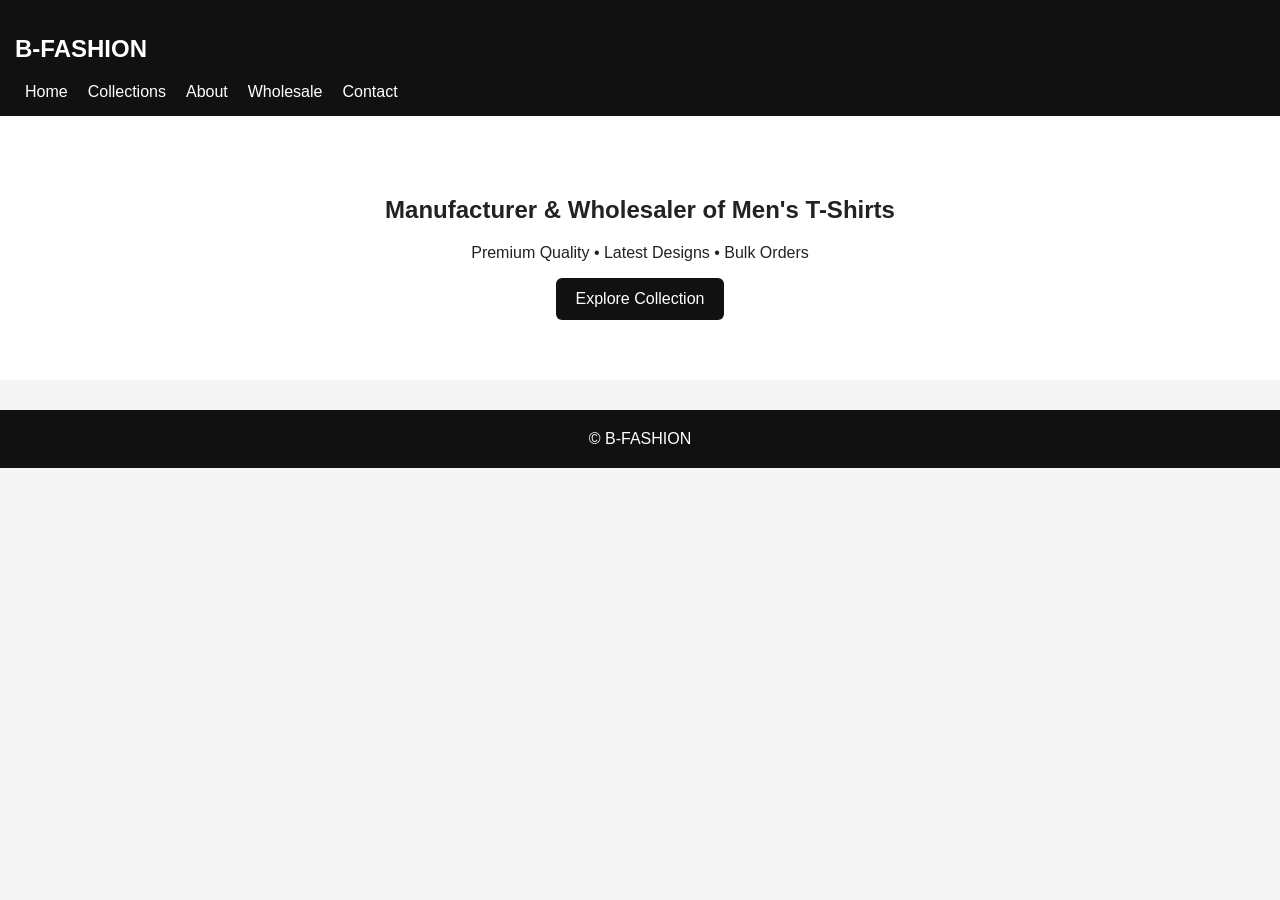
<file: index.html>
<!DOCTYPE html><html><head><meta charset="UTF-8"><meta name="viewport" content="width=device-width,initial-scale=1"><title>B-FASHION</title><link rel="stylesheet" href="style.css"></head><body><header><h2>B-FASHION</h2><nav><a href="index.html">Home</a><a href="collections.html">Collections</a><a href="about.html">About</a><a href="wholesale.html">Wholesale</a><a href="contact.html">Contact</a></nav></header><section class="hero"><h1>Manufacturer & Wholesaler of Men's T-Shirts</h1><p>Premium Quality • Latest Designs • Bulk Orders</p><a class="btn" href="collections.html">Explore Collection</a></section><footer>© B-FASHION</footer><script src="script.js"></script></body></html>
</file>
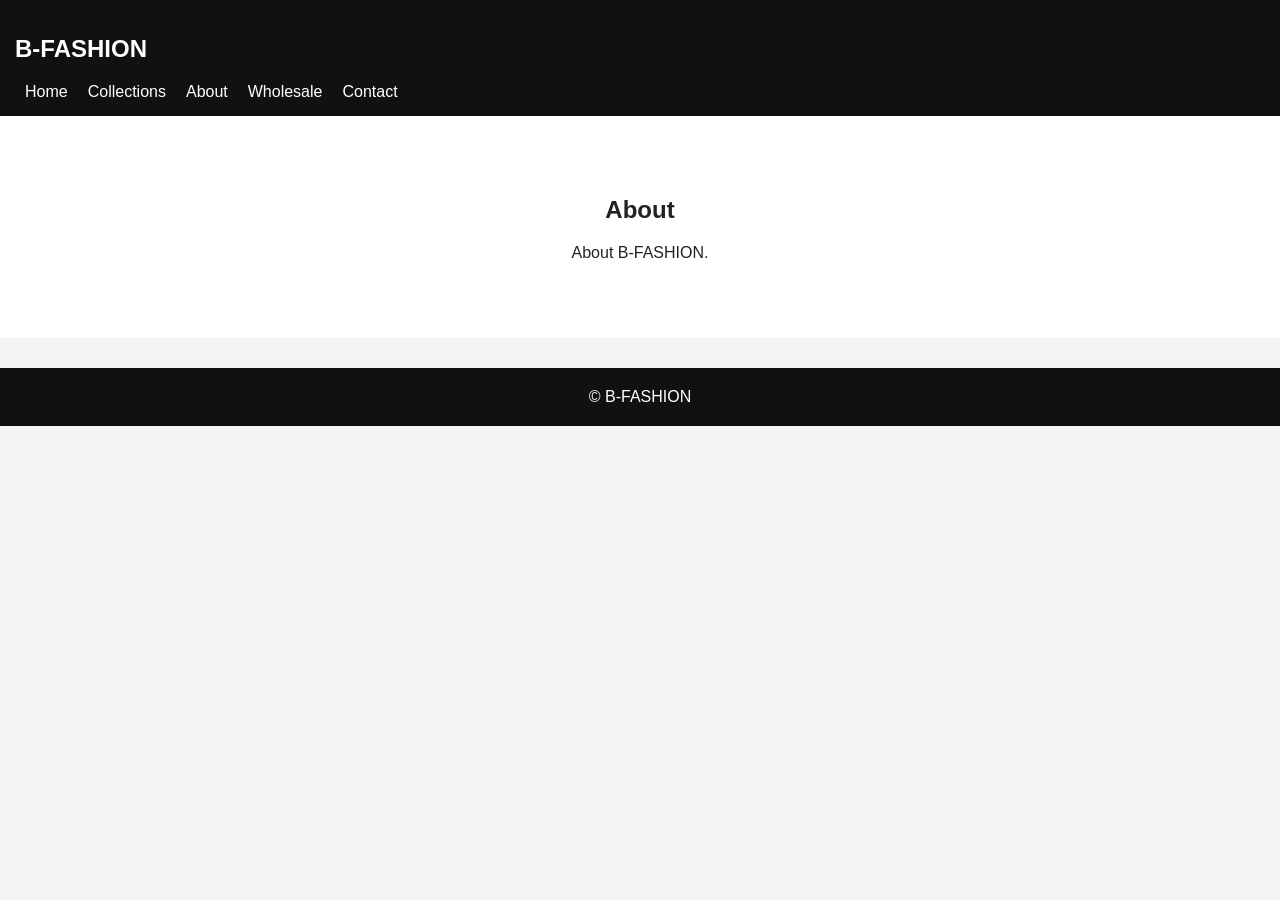
<file: about.html>
<!DOCTYPE html><html><head><meta charset="UTF-8"><meta name="viewport" content="width=device-width,initial-scale=1"><title>About</title><link rel="stylesheet" href="style.css"></head><body><header><h2>B-FASHION</h2><nav><a href="index.html">Home</a><a href="collections.html">Collections</a><a href="about.html">About</a><a href="wholesale.html">Wholesale</a><a href="contact.html">Contact</a></nav></header><section class="hero"><h1>About</h1><p>About B-FASHION.</p></section><footer>© B-FASHION</footer><script src="script.js"></script></body></html>
</file>
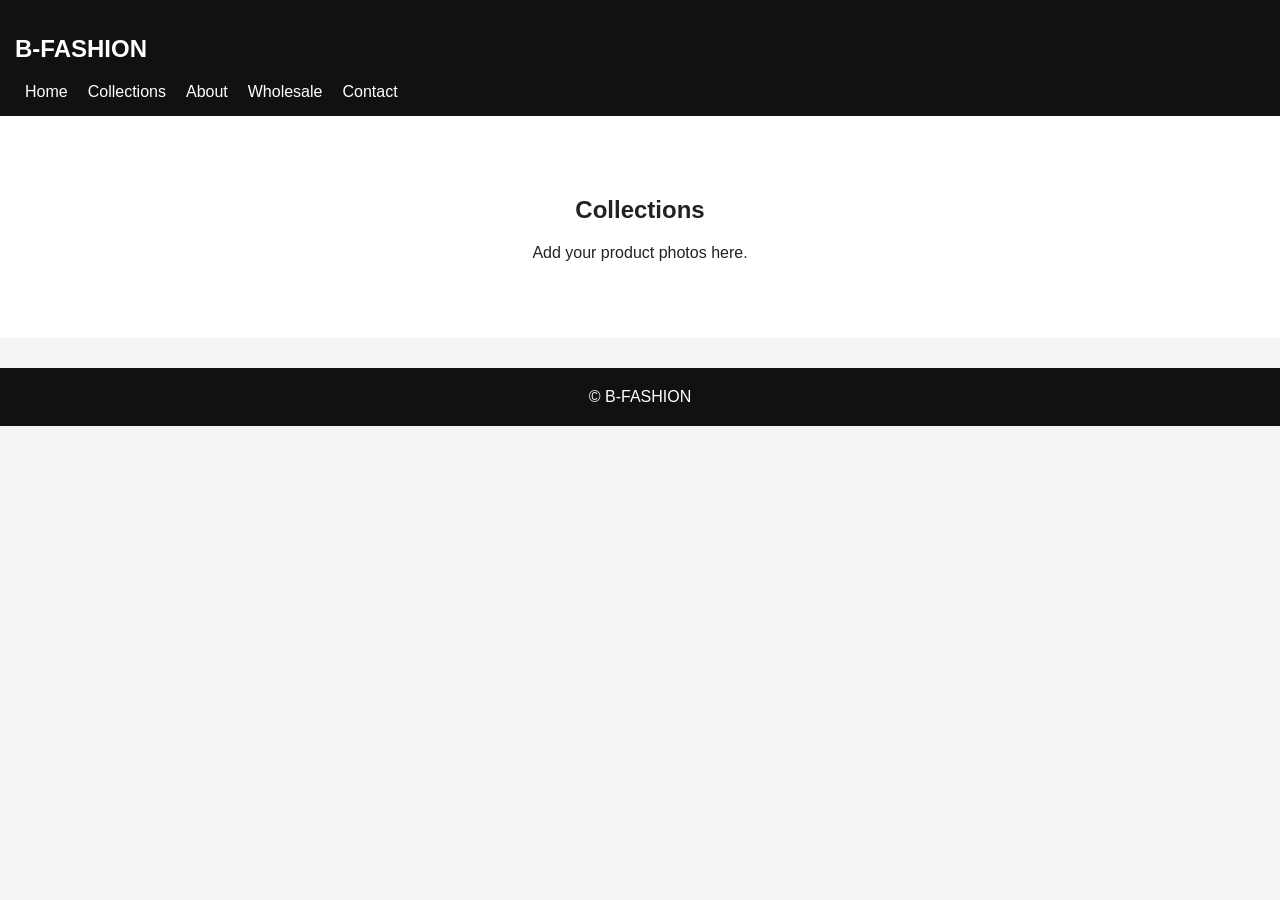
<file: collections.html>
<!DOCTYPE html><html><head><meta charset="UTF-8"><meta name="viewport" content="width=device-width,initial-scale=1"><title>Collections</title><link rel="stylesheet" href="style.css"></head><body><header><h2>B-FASHION</h2><nav><a href="index.html">Home</a><a href="collections.html">Collections</a><a href="about.html">About</a><a href="wholesale.html">Wholesale</a><a href="contact.html">Contact</a></nav></header><section class="hero"><h1>Collections</h1><p>Add your product photos here.</p></section><footer>© B-FASHION</footer><script src="script.js"></script></body></html>
</file>
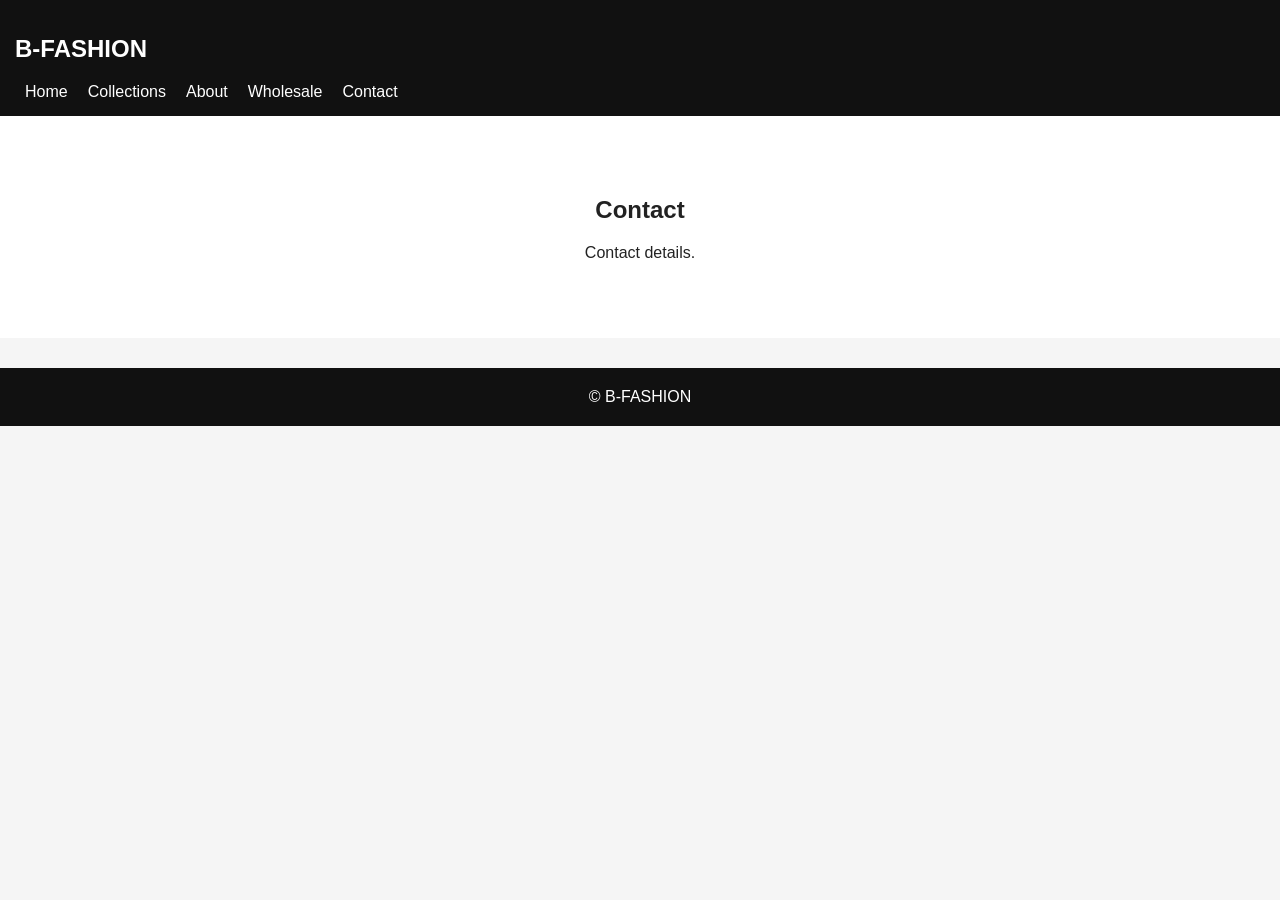
<file: contact.html>
<!DOCTYPE html><html><head><meta charset="UTF-8"><meta name="viewport" content="width=device-width,initial-scale=1"><title>Contact</title><link rel="stylesheet" href="style.css"></head><body><header><h2>B-FASHION</h2><nav><a href="index.html">Home</a><a href="collections.html">Collections</a><a href="about.html">About</a><a href="wholesale.html">Wholesale</a><a href="contact.html">Contact</a></nav></header><section class="hero"><h1>Contact</h1><p>Contact details.</p></section><footer>© B-FASHION</footer><script src="script.js"></script></body></html>
</file>
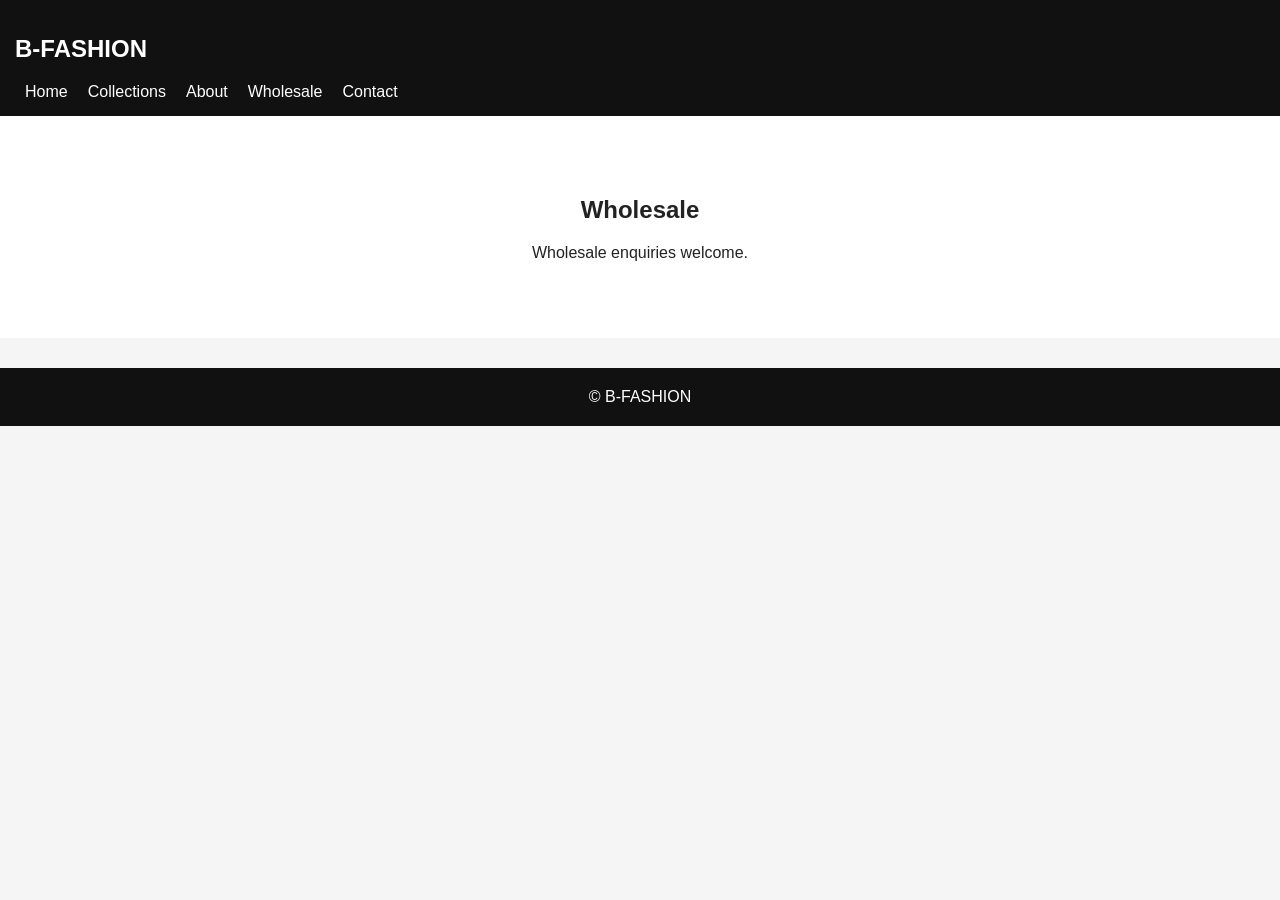
<file: wholesale.html>
<!DOCTYPE html><html><head><meta charset="UTF-8"><meta name="viewport" content="width=device-width,initial-scale=1"><title>Wholesale</title><link rel="stylesheet" href="style.css"></head><body><header><h2>B-FASHION</h2><nav><a href="index.html">Home</a><a href="collections.html">Collections</a><a href="about.html">About</a><a href="wholesale.html">Wholesale</a><a href="contact.html">Contact</a></nav></header><section class="hero"><h1>Wholesale</h1><p>Wholesale enquiries welcome.</p></section><footer>© B-FASHION</footer><script src="script.js"></script></body></html>
</file>
<file: style.css>
body{font-family:Arial,sans-serif;margin:0;background:#f5f5f5;color:#222}
header{background:#111;color:#fff;padding:15px}
nav a{color:#fff;margin:0 10px;text-decoration:none}
.hero{padding:60px 20px;text-align:center;background:#fff}
.btn{display:inline-block;background:#111;color:#fff;padding:12px 20px;text-decoration:none;border-radius:6px}
.grid{display:grid;grid-template-columns:repeat(auto-fit,minmax(220px,1fr));gap:20px;padding:20px}
.card{background:#fff;padding:15px;border-radius:8px;box-shadow:0 2px 8px rgba(0,0,0,.1)}
footer{text-align:center;padding:20px;background:#111;color:#fff;margin-top:30px}
</file>
